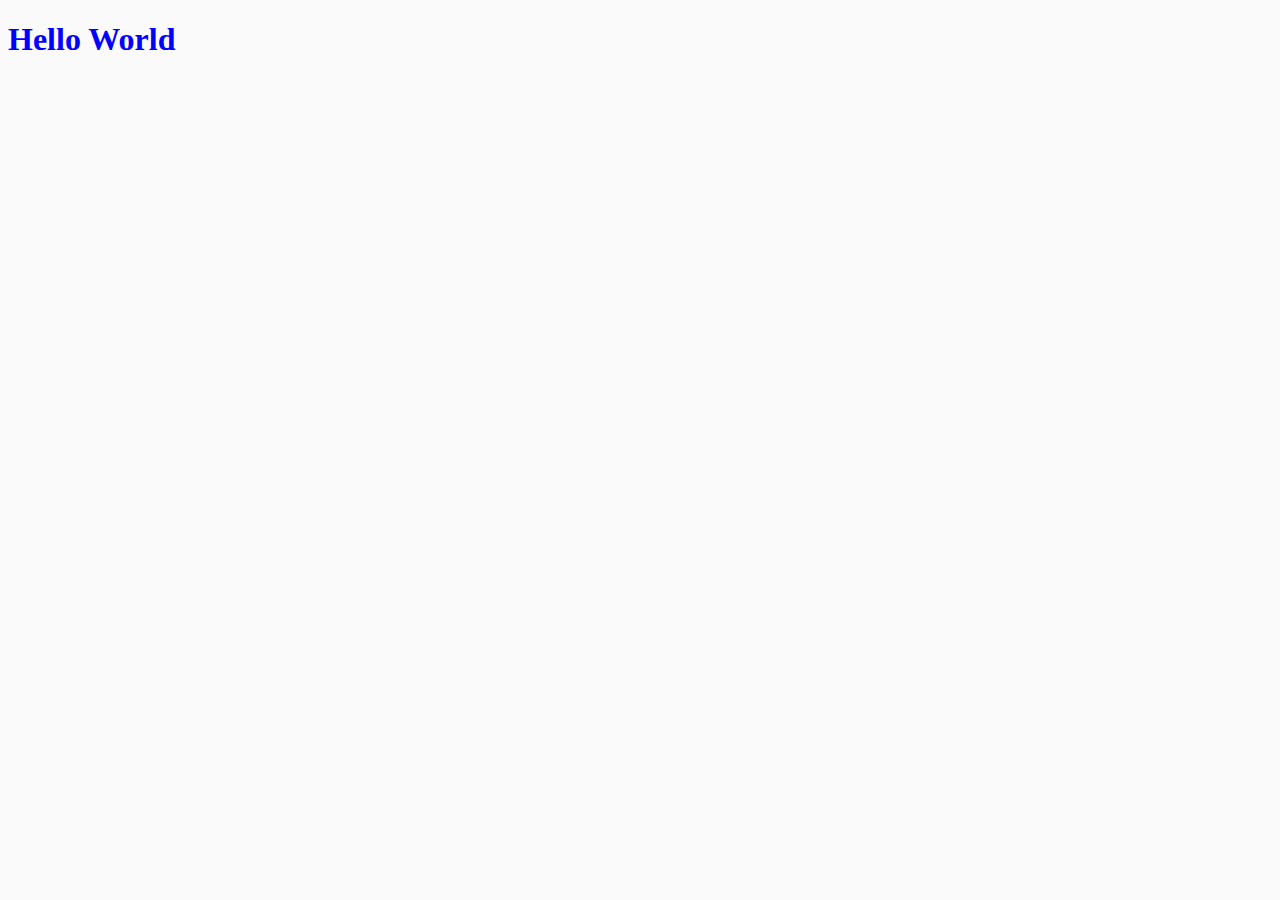
<file: index.html>
<!DOCTYPE html>
<html lang="en">
<head>
<meta charset="UTF-8">
<meta http-equiv="X-UA-Compatible" content="IE=edge">
<meta name="viewport" content="width=device-width, initial-scale=1.0">
<title>Home</title>
<link rel="stylesheet" href="style.css">
<script src="script.js" defer></script>
</head>
<body>
<h1>Hello World</h1>
</body>
</html>
</file>
<file: style.css>
* { box-sizing: border-box; }
h1 { color: blue; }
body { background: #fafafa; }
</file>
